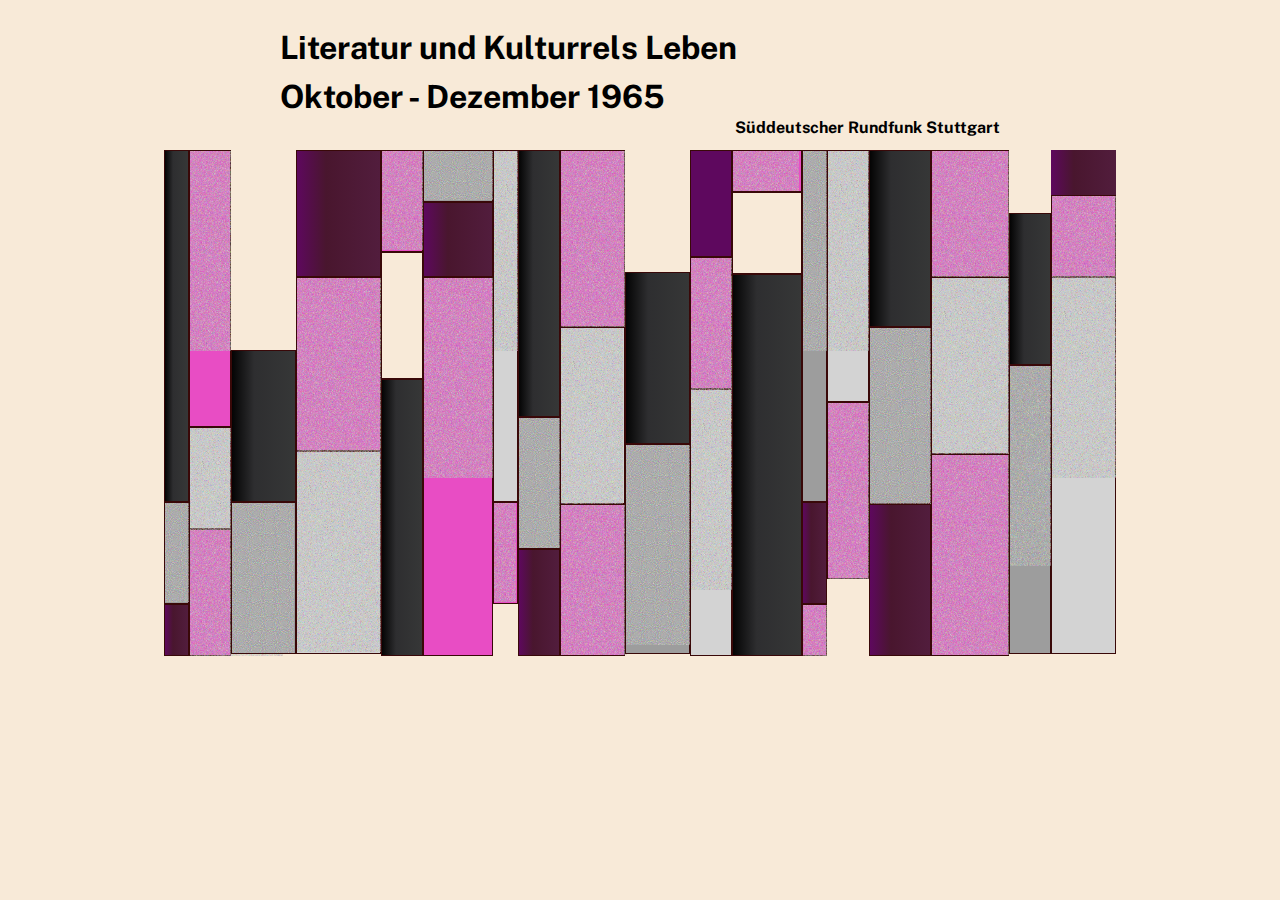
<file: index.html>
<!DOCTYPE html>
<html lang="en">
  <head>
    <meta charset="UTF-8">
    <meta http-equiv="X-UA-Compatible" content="IE=edge">
    <meta name="viewport" content="width=device-width, initial-scale=1.0">
    <link rel="preconnect" href="https://fonts.googleapis.com">
    <link rel="preconnect" href="https://fonts.gstatic.com" crossorigin>
    <link href="https://fonts.googleapis.com/css2?family=Public+Sans:wght@600&display=swap" rel="stylesheet">
    <link rel="stylesheet" href="css/style.css">
    <title>TPX Impact Application Part One - HTML/CSS mockup of poster</title>
  </head>
  <body>

    <section id="partone-htmlcssmockup">

      <div class="container">

        <h1>Literatur und Kulturrels Leben</h1>
        <h1>Oktober - Dezember 1965</h1>
        <h2>S&#252;ddeutscher Rundfunk Stuttgart</h2>

        <div class="columns">
          

          <div id="column1">

            <div class="black-column1 column"></div>

            <div class="darkgrey-column1 column">
              <svg viewBox="0 0 143 143"
              xmlns='http://www.w3.org/2000/svg'>
                <filter id="noiseFilter">
                  <feTurbulence type="fractalNoise"
                    baseFrequency="1.5">
                  </feTurbulence>
                </filter>

                <rect width="28%" height="45%"
                filter="url(#noiseFilter)">
              </svg>
            </div>

            <div class="purple-column1 column"></div>        
          
          </div>

          <div id="column2">

            <div class="pink-column2a column">
              <svg viewBox="0 0 450 450"
              xmlns='http://www.w3.org/2000/svg'>
                <filter id="noiseFilter">
                  <feTurbulence type="fractalNoise"
                    baseFrequency="1.5">
                  </feTurbulence>
                </filter>

                <rect width="42%" height="100%"
                filter="url(#noiseFilter)">
              </svg>
            </div>

            <div class="lightgrey-column2 column">
              <svg viewBox="0 0 243 243"
              xmlns='http://www.w3.org/2000/svg'>
                <filter id="noiseFilter">
                  <feTurbulence type="fractalNoise"
                    baseFrequency="1.5">
                  </feTurbulence>
                </filter>

                <rect width="42%" height="46%"
                filter="url(#noiseFilter)">
              </svg>
            </div>

            <div class="pink-column2b column">
              <svg viewBox="0 0 450 450"
              xmlns='http://www.w3.org/2000/svg'>
              <filter id="noiseFilter">
                <feTurbulence type="fractalNoise"
                  baseFrequency="1.5">
                </feTurbulence>
              </filter>

                <rect width="42%" height="57%"
                filter="url(#noiseFilter)">
              </svg>
            </div>
          
          </div>


          <div id="column3">

            <div class="white-column3"></div>

            <div class="black-column3 column"></div>
            
            <div class="darkgrey-column3 column">
              <svg viewBox="0 0 143 143"
              xmlns='http://www.w3.org/2000/svg'>
                <filter id="noiseFilter">
                  <feTurbulence type="fractalNoise"
                    baseFrequency="1.5">
                  </feTurbulence>
                </filter>

                <rect width="28%" height="68%"
                filter="url(#noiseFilter)">
              </svg>
            </div>

          </div>

          <div id="column4">

            <div class="purple-column4 column"></div>

            <div class="pink-column4 column">
              <svg viewBox="0 0 450 450"
              xmlns='http://www.w3.org/2000/svg'>
              <filter id="noiseFilter">
                <feTurbulence type="fractalNoise"
                  baseFrequency="1.5">
                </feTurbulence>
              </filter>

                <rect width="42%" height="79%"
                filter="url(#noiseFilter)">
              </svg>
            </div>

            <div class="lightgrey-column4 column">
              <svg viewBox="0 0 243 243"
              xmlns='http://www.w3.org/2000/svg'>
                <filter id="noiseFilter">
                  <feTurbulence type="fractalNoise"
                    baseFrequency="1.5">
                  </feTurbulence>
                </filter>

                <rect width="42%" height="91%"
                filter="url(#noiseFilter)">
              </svg>
            </div>

          </div>

          <div id="column5">

            <div class="pink-column5 column">
              <svg viewBox="0 0 450 450"
              xmlns='http://www.w3.org/2000/svg'>
              <filter id="noiseFilter">
                <feTurbulence type="fractalNoise"
                  baseFrequency="1.5">
                </feTurbulence>
              </filter>

                <rect width="42%" height="45%"
                filter="url(#noiseFilter)">
              </svg>
            </div>

            <div class="white-column5 column"></div>
            
            <div class="black-column5 column"></div>

          </div>

          <div id="column6">

            <div class="darkgrey-column6 column">
              <svg viewBox="0 0 143 143"
              xmlns='http://www.w3.org/2000/svg'>
                <filter id="noiseFilter">
                  <feTurbulence type="fractalNoise"
                    baseFrequency="1.5">
                  </feTurbulence>
                </filter>

                <rect width="35%" height="22%"
                filter="url(#noiseFilter)">
              </svg>
            </div>
            
            <div class="purple-column6 column"></div>
            
            <div class="pink-column6 column">
              <svg viewBox="0 0 450 450"
              xmlns='http://www.w3.org/2000/svg'>
              <filter id="noiseFilter">
                <feTurbulence type="fractalNoise"
                  baseFrequency="1.5">
                </feTurbulence>
              </filter>

              <rect width="42%" height="100%"
              filter="url(#noiseFilter)">
              </svg>
            </div>

          </div>

          <div id="column7">

            <div class="lightgrey-column7 column">
              <svg viewBox="0 0 243 243"
              xmlns='http://www.w3.org/2000/svg'>
                <filter id="noiseFilter">
                  <feTurbulence type="fractalNoise"
                    baseFrequency="1.5">
                  </feTurbulence>
                </filter>

                <rect width="100%" height="1000%"
                filter="url(#noiseFilter)">
              </svg>
            </div>

            <div class="pink-column7 column">
              <svg viewBox="0 0 450 450"
              xmlns='http://www.w3.org/2000/svg'>
              <filter id="noiseFilter">
                <feTurbulence type="fractalNoise"
                  baseFrequency="1.5">
                </feTurbulence>
              </filter>

              <rect width="10%" height="45%"
              filter="url(#noiseFilter)">
              </svg>
            </div>      

            <div class="white-column7"></div>

          </div>

          <div id="column8">

            <div class="black-column8 column"></div>

            <div class="darkgrey-column8 column">
              <svg viewBox="0 0 143 143"
              xmlns='http://www.w3.org/2000/svg'>
                <filter id="noiseFilter">
                  <feTurbulence type="fractalNoise"
                    baseFrequency="1.5">
                  </feTurbulence>
                </filter>

                <rect width="35%" height="59%"
                filter="url(#noiseFilter)">
              </svg>
            </div>

            <div class="purple-column8 column"></div>

          </div>

          <div id="column9">

            <div class="pink-column9a column">
              <svg viewBox="0 0 450 450"
              xmlns='http://www.w3.org/2000/svg'>
              <filter id="noiseFilter">
                <feTurbulence type="fractalNoise"
                  baseFrequency="1.5">
                </feTurbulence>
              </filter>

              <rect width="30%" height="80%"
              filter="url(#noiseFilter)">
              </svg>
            </div>  

            <div class="lightgrey-column9 column">
              <svg viewBox="0 0 243 243"
              xmlns='http://www.w3.org/2000/svg'>
                <filter id="noiseFilter">
                  <feTurbulence type="fractalNoise"
                    baseFrequency="1.5">
                  </feTurbulence>
                </filter>

                <rect width="28%" height="80%"
                filter="url(#noiseFilter)">
              </svg>
            </div>
            
            <div class="pink-column9b column">
              <svg viewBox="0 0 450 450"
              xmlns='http://www.w3.org/2000/svg'>
              <filter id="noiseFilter">
                <feTurbulence type="fractalNoise"
                  baseFrequency="1.5">
                </feTurbulence>
              </filter>

              <rect width="30%" height="68%"
              filter="url(#noiseFilter)">
              </svg>
            </div>
          
          </div>

          <div id="column10">

            <div class="white-column10"></div>

            <div class="black-column10 column"></div>
            
            <div class="darkgrey-column10 column">
              <svg viewBox="0 0 143 143"
              xmlns='http://www.w3.org/2000/svg'>
                <filter id="noiseFilter">
                  <feTurbulence type="fractalNoise"
                    baseFrequency="1.5">
                  </feTurbulence>
                </filter>

                <rect width="35%" height="100%"
                filter="url(#noiseFilter)">
              </svg>
           </div>
          
          </div>

          <div id="column11">

            <div class="purple-column11 column"></div>

            <div class="pink-column11 column">
              <svg viewBox="0 0 450 450"
              xmlns='http://www.w3.org/2000/svg'>
              <filter id="noiseFilter">
                <feTurbulence type="fractalNoise"
                  baseFrequency="1.5">
                </feTurbulence>
              </filter>

              <rect width="30%" height="60%"
              filter="url(#noiseFilter)">
              </svg>
            </div>

            <div class="lightgrey-column11 column">
              <svg viewBox="0 0 243 243"
              xmlns='http://www.w3.org/2000/svg'>
                <filter id="noiseFilter">
                  <feTurbulence type="fractalNoise"
                    baseFrequency="1.5">
                  </feTurbulence>
                </filter>

                <rect width="28%" height="100%"
                filter="url(#noiseFilter)">
              </svg>
            </div>

          </div>

          <div id="column12">

            <div class="pink-column12 column">
              <svg viewBox="0 0 450 450"
              xmlns='http://www.w3.org/2000/svg'>
              <filter id="noiseFilter">
                <feTurbulence type="fractalNoise"
                  baseFrequency="1.5">
                </feTurbulence>
              </filter>

              <rect width="30%" height="18%"
              filter="url(#noiseFilter)">
              </svg>
            </div>

            <div class="white-column12 column"></div>
            
            <div class="black-column12 column"></div>

          </div>

          <div id="column13">

            <div class="darkgrey-column13 column">
              <svg viewBox="0 0 143 143"
              xmlns='http://www.w3.org/2000/svg'>
                <filter id="noiseFilter">
                  <feTurbulence type="fractalNoise"
                    baseFrequency="1.5">
                  </feTurbulence>
                </filter>

                <rect width="35%" height="100%"
                filter="url(#noiseFilter)">
              </svg>
            </div>

            <div class="purple-column13 column"></div>

            <div class="pink-column13 column">
              <svg viewBox="0 0 450 450"
              xmlns='http://www.w3.org/2000/svg'>
              <filter id="noiseFilter">
                <feTurbulence type="fractalNoise"
                  baseFrequency="1.5">
                </feTurbulence>
              </filter>

              <rect width="30%" height="23%"
              filter="url(#noiseFilter)">
              </svg>
            </div>
          
          </div>

          <div id="column14">

            <div class="lightgrey-column14 column">
              <svg viewBox="0 0 243 243"
              xmlns='http://www.w3.org/2000/svg'>
                <filter id="noiseFilter">
                  <feTurbulence type="fractalNoise"
                    baseFrequency="1.5">
                  </feTurbulence>
                </filter>

                <rect width="28%" height="100%"
                filter="url(#noiseFilter)">
              </svg>
            </div>

            <div class="pink-column14 column">
              <svg viewBox="0 0 450 450"
              xmlns='http://www.w3.org/2000/svg'>
              <filter id="noiseFilter">
                <feTurbulence type="fractalNoise"
                  baseFrequency="1.5">
                </feTurbulence>
              </filter>

              <rect width="30%" height="80%"
              filter="url(#noiseFilter)">
              </svg>
            </div>    

            <div class="white-column14"></div>

          </div>

          <div id="column15">

            <div class="black-column15 column"></div>

            <div class="darkgrey-column15 column">
              <svg viewBox="0 0 143 143"
              xmlns='http://www.w3.org/2000/svg'>
                <filter id="noiseFilter">
                  <feTurbulence type="fractalNoise"
                    baseFrequency="1.5">
                  </feTurbulence>
                </filter>

                <rect width="35%" height="80%"
                filter="url(#noiseFilter)">
              </svg>
            </div>

            <div class="purple-column15 column"></div>

          </div>

          <div id="column16">

            <div class="pink-column16a column">
              <svg viewBox="0 0 450 450"
              xmlns='http://www.w3.org/2000/svg'>
              <filter id="noiseFilter">
                <feTurbulence type="fractalNoise"
                  baseFrequency="1.5">
                </feTurbulence>
              </filter>

              <rect width="35%" height="57%"
              filter="url(#noiseFilter)">
              </svg>
            </div> 

            <div class="lightgrey-column16 column">
              <svg viewBox="0 0 243 243"
              xmlns='http://www.w3.org/2000/svg'>
                <filter id="noiseFilter">
                  <feTurbulence type="fractalNoise"
                    baseFrequency="1.5">
                  </feTurbulence>
                </filter>

                <rect width="35%" height="80%"
                filter="url(#noiseFilter)">
              </svg>
            </div>

            <div class="pink-column16b column">
              <svg viewBox="0 0 450 450"
              xmlns='http://www.w3.org/2000/svg'>
              <filter id="noiseFilter">
                <feTurbulence type="fractalNoise"
                  baseFrequency="1.5">
                </feTurbulence>
              </filter>

              <rect width="35%" height="91%"
              filter="url(#noiseFilter)">
              </svg>
            </div> 
          </div>

          <div id="column17">

            <div class="white-column17"></div>

            <div class="black-column17 column"></div>

            <div class="darkgrey-column17 column">
              <svg viewBox="0 0 243 243"
              xmlns='http://www.w3.org/2000/svg'>
                <filter id="noiseFilter">
                  <feTurbulence type="fractalNoise"
                    baseFrequency="1.5">
                  </feTurbulence>
                </filter>

                <rect width="35%" height="100%"
                filter="url(#noiseFilter)">
              </svg>
            </div>
          
          </div>

          <div id="column18">

            <div class="purple-column18"></div>

            <div class="pink-column18 column">
              <svg viewBox="0 0 450 450"
              xmlns='http://www.w3.org/2000/svg'>
              <filter id="noiseFilter">
                <feTurbulence type="fractalNoise"
                  baseFrequency="1.5">
                </feTurbulence>
              </filter>

              <rect width="29%" height="37%"
              filter="url(#noiseFilter)">
              </svg>
            </div> 

            <div class="lightgrey-column18 column">
              <svg viewBox="0 0 243 243"
              xmlns='http://www.w3.org/2000/svg'>
                <filter id="noiseFilter">
                  <feTurbulence type="fractalNoise"
                    baseFrequency="1.5">
                  </feTurbulence>
                </filter>
                <rect width="29%" height="100%"
                filter="url(#noiseFilter)">
              </svg>
            </div>

          </div>

        </div>

      </div>
          
    </section>

  </body>
  </html>
</file>
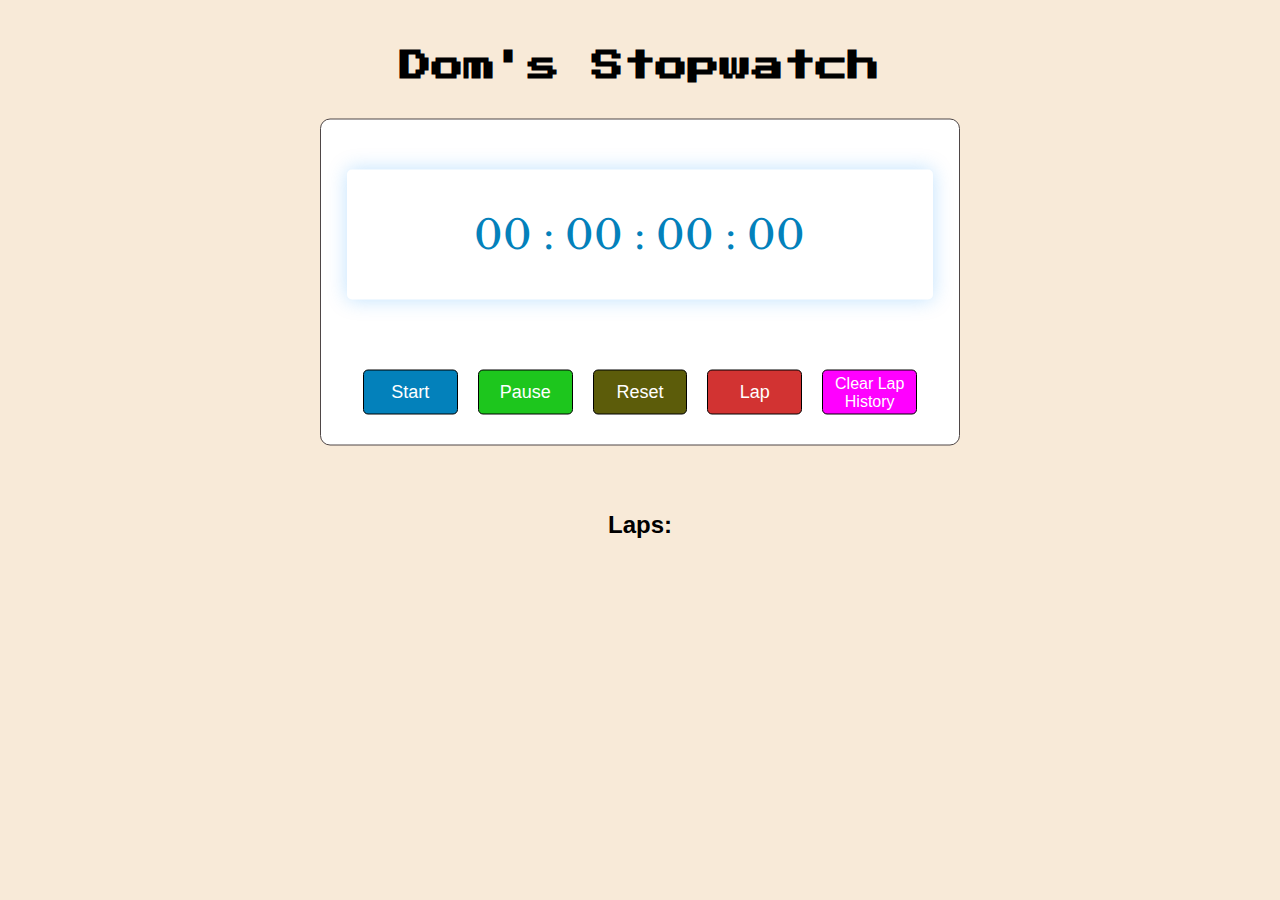
<file: stopwatch.html>
<!DOCTYPE html>
<html lang="en">
  <head>
    <meta charset="UTF-8">
    <meta http-equiv="X-UA-Compatible" content="IE=edge">
    <meta name="viewport" content="width=device-width, initial-scale=1.0">
    <link rel="stylesheet" href="css/stopwatchstyle.css">
    <link rel="preconnect" href="https://fonts.googleapis.com">
    <link rel="preconnect" href="https://fonts.gstatic.com" crossorigin>
    <link href="https://fonts.googleapis.com/css2?family=Libre+Baskerville:wght@700&family=Press+Start+2P&display=swap" rel="stylesheet">
    <title>TPX Impact Application Part Two - Stopwatch</title>
  </head>
  <body>
    <header>
    <h1>Dom's Stopwatch</h1>
    </header>

    <section id="parttwo-functioningstopwatch">
        
        <div class="container">

          <div class="timerDisplay">  
          00 : 00 : 00 : 00  
          </div>  
            
          <div class="buttons">  
            <button id="startTimer">Start</button>  
            <button id="pauseTimer">Pause</button>  
            <button id="resetTimer">Reset</button>
            <button id="lapTimer">Lap</button>  
            <button id="clearLapTimer">Clear Lap History</button>
          </div>  

        </div>

        <h2>Laps:</h2>
  
        <div id="laps">
          <p id="lapRecord"></p>
        </div>
          
    </section>

    <script src="scripts/stopwatchscript.js"></script>
  </body>
  </html>
</file>
<file: css/style.css>
body {
    background-color:  rgb(248, 234, 216);
}

.container {
    display: flex;
    flex-wrap: wrap;
    flex-direction: column;

}

 h1 {
    font-family: 'Public Sans', sans-serif;
    font-weight: bold;
    display: flex;
    flex-wrap: wrap;
    flex-direction: row;
    align-items: center;
    margin-bottom: -10px;
    margin-left: 17rem;
}

h2 {
    font-family: 'Public Sans', sans-serif;
    font-weight: bold;
    font-size: 1rem;
    display: flex;
    flex-wrap: wrap;
    justify-content: flex-end;
    margin-right: 17rem;
}

.columns {
    display: flex;
    flex-wrap: wrap;
    align-content: flex-start;
    justify-content: center;
}

.column {
    border: 0.01px solid rgb(57, 8, 8);
}

/* Column 1 */

#column1 {
    width: 25px;
}

.black-column1 {
    background-color: black;
    height: 350px;
    background: linear-gradient(90deg, rgba(4,4,4,1) 0%, rgb(46, 46, 48) 35%, rgb(54, 55, 55) 100%);
}

.darkgrey-column1 {
    background-color: rgb(157, 157, 157);
    height: 100px;
}

.purple-column1 {
    background-color: rgb(94, 8, 94);
    height: 50px;
    background: linear-gradient(90deg, rgb(94, 8, 94) 0%, rgb(73, 22, 46) 35%, rgb(82, 29, 61) 100%);
}

/* Column 2 */

#column2 {
    width: 42px;    
}

.pink-column2a {
    background-color: rgb(232, 77, 196);
    height: 275px;
}

.lightgrey-column2 {
    background-color: rgb(211,211,211);
    height: 100px;
}

svg {
    width: 200px;
    height: 200px;
  }

.pink-column2b {
    background-color: rgb(232, 77, 196);
    height: 125px;
}

/* Column 3 */

#column3 {
    width: 65px;
}

.white-column3 {
    background-color: rgb(248, 234, 216);
    height: 200px;
}

.black-column3 {
    background-color: black;
    height: 150px;
    background: linear-gradient(90deg, rgba(4,4,4,1) 0%, rgb(46, 46, 48) 35%, rgb(54, 55, 55) 100%);
}

.darkgrey-column3 {
    background-color: rgb(157, 157, 157);
    height: 150px;
}

/* Column 4 */

#column4 {
    width: 85px;
}

.purple-column4 {
    background-color: rgb(94, 8, 94);
    height: 125px;
    background: linear-gradient(90deg, rgb(94, 8, 94) 0%, rgb(73, 22, 46) 35%, rgb(82, 29, 61) 100%);
}

.pink-column4 {
    background-color: rgb(232, 77, 196);
    height: 172px;
}

.lightgrey-column4 {
    background-color: rgb(211,211,211);
    height: 201px;
}

svg {
    width: 200px;
    height: 200px;
  }


/* Column 5 */

#column5 {
    width: 42px;
}

.pink-column5 {
    background-color: rgb(232, 77, 196);
    height: 100px;
}

.white-column5 {
    background-color: rgb(248, 234, 216);
    height: 125px;
}

.black-column5 {
    background-color: black;
    height: 275px;
    background: linear-gradient(90deg, rgba(4,4,4,1) 0%, rgb(46, 46, 48) 35%, rgb(54, 55, 55) 100%);
}

/* Column 6 */

#column6 {
    width: 70px;
}

.darkgrey-column6 {
    background-color: rgb(157, 157, 157);
    height: 50px;
}

.purple-column6 {
    background-color: rgb(94, 8, 94);
    height: 73px;
    background: linear-gradient(90deg, rgb(94, 8, 94) 0%, rgb(73, 22, 46) 35%, rgb(82, 29, 61) 100%);
}

.pink-column6 {
    background-color: rgb(232, 77, 196);
    height: 377px;
}

/* Column 7 */

#column7 {
    width: 25px;
}

.lightgrey-column7 {
    background-color: rgb(211,211,211);
    height: 350px;
}

svg {
    width: 200px;
    height: 200px;
  }

.pink-column7 {
    background-color: rgb(232, 77, 196);
    height: 100px;
}

.white-column7 {
    background-color: rgb(248, 234, 216);
    height: 50px;
}

/* Column 8 */

#column8 {
    width: 42px;
}

.black-column8 {
    background-color: black;
    height: 265px;
    background: linear-gradient(90deg, rgba(4,4,4,1) 0%, rgb(46, 46, 48) 35%, rgb(54, 55, 55) 100%);
}

.darkgrey-column8 {
    background-color: rgb(157, 157, 157);
    height: 130px;
}

.purple-column8 {
    background-color: rgb(94, 8, 94);
    height: 105px;
    background: linear-gradient(90deg, rgb(94, 8, 94) 0%, rgb(73, 22, 46) 35%, rgb(82, 29, 61) 100%);
}

/* Column 9 */

#column9 {
    width: 65px;
}

.pink-column9a {
    background-color: rgb(232, 77, 196);
    height: 175px;
}

.lightgrey-column9 {
    background-color: rgb(211,211,211);
    height: 175px;
}

svg {
    width: 200px;
    height: 200px;
  }

.pink-column9b {
    background-color: rgb(232, 77, 196);
    height: 150px;
}

/* Column 10 */

#column10 {
    width: 65px;
}

.white-column10 {
    background-color: rgb(248, 234, 216);
    height: 122px;
}

.black-column10 {
    background-color: black;
    height: 170px;
    background: linear-gradient(90deg, rgba(4,4,4,1) 0%, rgb(46, 46, 48) 35%, rgb(54, 55, 55) 100%);
}

.darkgrey-column10 {
    background-color: rgb(157, 157, 157);
    height: 208px;
}

/* Column 11 */

#column11 {
    width: 42px;
}

.purple-column11 {
    background-color: rgb(94, 8, 94);
    height: 105px;
}

.pink-column11 {
    background-color: rgb(232, 77, 196);
    height: 130px;
}

.lightgrey-column11 {
    background-color: rgb(211,211,211);
    height: 265px;
}

svg {
    width: 200px;
    height: 200px;
  }


/* Column 12 */

#column12 {
    width: 70px;
}

.pink-column12 {
    background-color: rgb(232, 77, 196);
    height: 40px;
}

.white-column12 {
    background-color: rgb(248, 234, 216);
    height: 80px;
}

.black-column12 {
    background-color: black;
    height: 380px;
    background: linear-gradient(90deg, rgba(4,4,4,1) 0%, rgb(46, 46, 48) 35%, rgb(54, 55, 55) 100%);
}

/* Column 13 */

#column13 {
    width: 25px;
}

.darkgrey-column13 {
    background-color: rgb(157, 157, 157);
    height: 350px;
}

.purple-column13 {
    background-color: rgb(94, 8, 94);
    height: 100px;
    background: linear-gradient(90deg, rgb(94, 8, 94) 0%, rgb(73, 22, 46) 35%, rgb(82, 29, 61) 100%);
}

.pink-column13 {
    background-color: rgb(232, 77, 196);
    height: 50px;
}

/* Column 14 */

#column14 {
    width: 42px;
}

.lightgrey-column14 {
    background-color: rgb(211,211,211);
    height: 250px;
}

svg {
    width: 200px;
    height: 200px;
  }

.pink-column14 {
    background-color: rgb(232, 77, 196);
    height: 175px;
}

.white-column14 {
    background-color: rgb(248, 234, 216);
    height: 115px;
}

/* Column 15 */

#column15 {
    width: 62px;
}

.black-column15 {
    background-color: black;
    height: 175px;
    background: linear-gradient(90deg, rgba(4,4,4,1) 0%, rgb(46, 46, 48) 35%, rgb(54, 55, 55) 100%);
}

.darkgrey-column15 {
    background-color: rgb(157, 157, 157);
    height: 175px;
}

.purple-column15 {
    background-color: rgb(94, 8, 94);
    height: 150px;
    background: linear-gradient(90deg, rgb(94, 8, 94) 0%, rgb(73, 22, 46) 35%, rgb(82, 29, 61) 100%);
}

/* Column 16 */

#column16 {
    width: 78px;
}

.pink-column16a {
    background-color: rgb(232, 77, 196);
    height: 125px;
}

.lightgrey-column16 {
    background-color: rgb(211,211,211);
    height: 175px;
}

svg {
    width: 200px;
    height: 200px;
  }

.pink-column16b {
    background-color: rgb(232, 77, 196);
    height: 200px;
}

/* Column 17 */

#column17 {
    width: 42px;
}

.white-column17 {
    background-color: rgb(248, 234, 216);
    height: 63px;
}

.black-column17 {
    background-color: black;
    height: 150px;
    background: linear-gradient(90deg, rgba(4,4,4,1) 0%, rgb(46, 46, 48) 35%, rgb(54, 55, 55) 100%);
}

.darkgrey-column17 {
    background-color: rgb(157, 157, 157);
    height: 287px;
}

/* Column 18 */

#column18 {
    width: 65px;
}

.purple-column18 {
    background-color: rgb(94, 8, 94);
    height: 45px;
    background: linear-gradient(90deg, rgb(94, 8, 94) 0%, rgb(73, 22, 46) 35%, rgb(82, 29, 61) 100%);
}

.pink-column18 {
    background-color: rgb(232, 77, 196);
    height: 80px;
}

.lightgrey-column18 {
    background-color: rgb(211,211,211);
    height: 375px;
}

svg {
    width: 200px;
    height: 200px;
  }
</file>
<file: css/stopwatchstyle.css>
*,  
 *:before,  
 *:after{  
      padding:                 0;  
      margin:                  0;  
      box-sizing:              border-box;  
 } 

body {
      background-color:        rgb(248, 234, 216);
}

h1 {
      font-family:            'Press Start 2P', cursive;
      text-align:             center;
      margin-top:             50px;
}

h2 {
      font-family:            'Poppins', sans-serif;
      text-align:             center;
      margin-top:             -100px;

}

#laps {
      font-family:            'Poppins', sans-serif;
      text-align:             center;
      margin-bottom:          2px;
}

p {
      margin:                4px;
}

.container{  
      background-color:       #ffffff;  
      width:                  50%;  
      min-width:              500px;  
      position:               relative;  
      transform:              translate(-50%,-50%);  
      top:                    100%;  
      left:                   50%;  
      padding:                20px 0;  
      padding-top:            50px; 
      margin-bottom:          2px;
      border-radius:          10px;
      margin-top:             200px;  
      border:                 1px solid rgb(78, 70, 70);
  }  

.timerDisplay {
      position:               relative;
      width:                  92%;
      background:             #ffffff;
      left:                   4%;
      padding:                40px 0;
      font-family:            'Libre Baskerville', serif;
      color:                  #0381bb;
      font-size:              40px;
      display:                flex;
      align-items:            center;
      justify-content:        space-around;
      border-radius:          5px;
      box-shadow:             0 0 20px rgba(0,139,253,0.25);  
}

.buttons {
      width:                  90%;
      margin:                 60px auto 0 auto;
      display:                flex;
      justify-content:        space-around;
}

.buttons button {
      width:                  120px;
      height:                 45px;
      color:                  #ffffff;
      border:                 none;
      font-family:            'Poppins', sans-serif;
      font-size:              18px;
      border-radius:          5px;
      cursor:                 pointer;
      outline:                none;
      margin:                 10px;
      border:                 0.5px solid black;
}

#startTimer {
      background-color:       #0381bb;
}

#pauseTimer {
      background-color:       rgb(29, 198, 29);
}

#resetTimer {
      background-color:       rgb(92, 92, 10);
}

#clearLapTimer {
      background-color:       fuchsia;
      font-size:              1rem;
}

.buttons button:nth-last-child(2) {
      background-color:       #d23332;
}

.buttons button:nth-last-child(1) {
      background-color:       #20b380;
}
</file>
